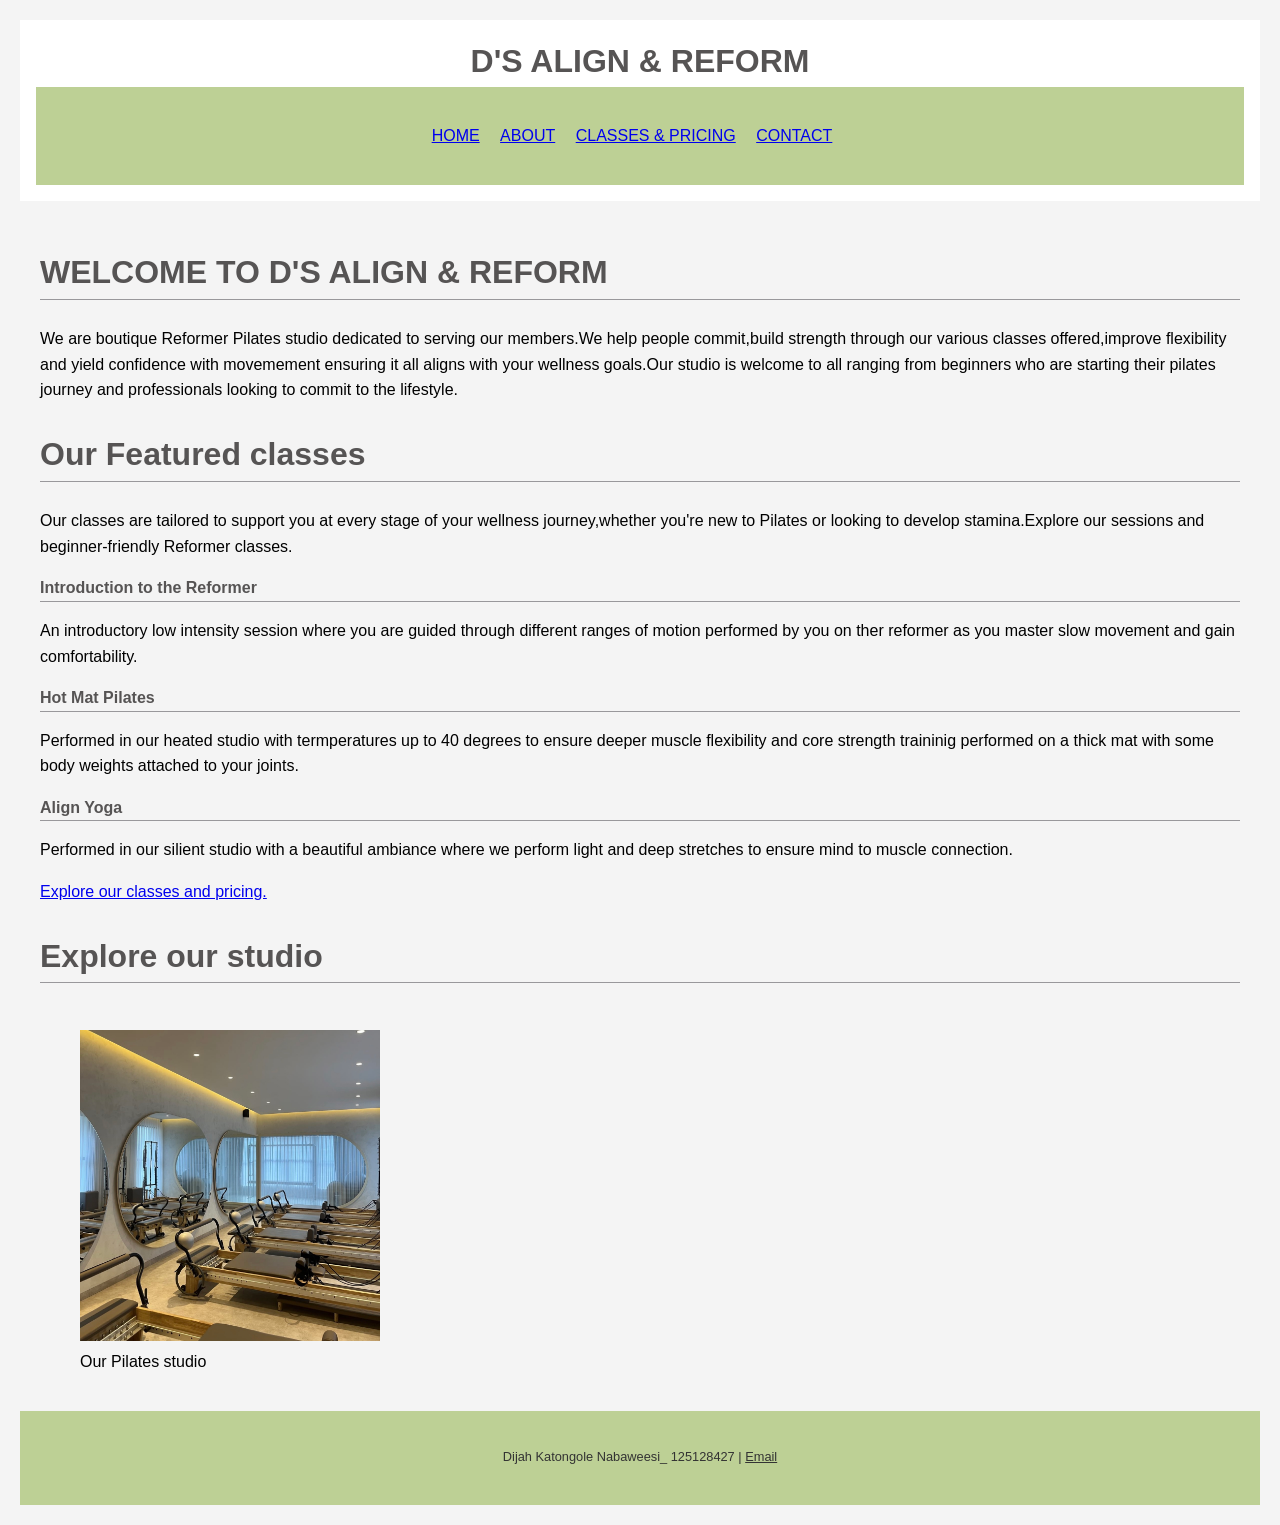
<file: index.html>
<!DOCTYPE html>
<html lang="en">
    <head>
        <meta charset="UTF-8">
        <meta name="viewport" content="width=device-width , initial-scale=1.0">
        <title>HOME</title>
        <link rel="stylesheet" href="style.css">
    </head>
    <body>
        <header id="masthead">
            <h1>D'S ALIGN & REFORM</h1>
            <nav aria-label="Main navigation">
                <ul>
                    <li><a href="index.html">HOME</a></li>
                    <li><a href="about.html">ABOUT</a></li>
                    <li><a href="classes.html">CLASSES & PRICING </a></li>
                    <li><a href="contact.html">CONTACT</a></li>
                </ul>
            </nav>
        </header>
        <main>
            <section>
                <h2> WELCOME TO D'S ALIGN & REFORM </h2>
                <p>We are boutique Reformer Pilates studio dedicated to serving our members.We help people commit,build strength through our various classes offered,improve flexibility and yield confidence with movemement ensuring it all aligns with your wellness goals.Our studio is welcome to all ranging from beginners who are starting their pilates journey and professionals looking to commit to the lifestyle. 
                </p>
            </section>
            <section>
                <h2> Our Featured classes</h2>
                <p>Our classes are tailored to support you at every stage of your wellness journey,whether you're new to Pilates or looking to develop stamina.Explore our sessions and beginner-friendly Reformer classes.</p>
                <h3>Introduction to the Reformer</h3>
                <p> An introductory low intensity session where you are guided through different ranges of motion performed by you on ther reformer as you master slow movement and gain comfortability. </p>

                <h3>Hot Mat Pilates</h3>
                <p>Performed in our heated studio with termperatures up to 40 degrees to ensure deeper muscle flexibility and core strength traininig performed on a thick mat with some body weights attached to your joints.</p>

                <h3>Align Yoga</h3>
                <p>Performed in our silient studio with a beautiful ambiance where we perform light and deep stretches to ensure mind to muscle connection. </p>
                <p>
                    <a href="classes.html"> Explore our classes and pricing.</a>
                </p>
            </section>

            <section> 
                <h2>Explore our studio</h2>
                <figure> 
                    <img src="images/IMG_5401.jpg"
                         alt="Our machines arranged in our studio"
                         width="300">
                    <figcaption> Our Pilates studio </figcaption>
                </figure>
            </section>
        </main>

        <!--Footer for the Creator-->
        <footer>
            <p> Dijah Katongole Nabaweesi_ 125128427 | <a href="mailto:dsralignreformerpilates@gmail.com"> Email</a></p>

        </footer>
     </body>
</html>
</file>
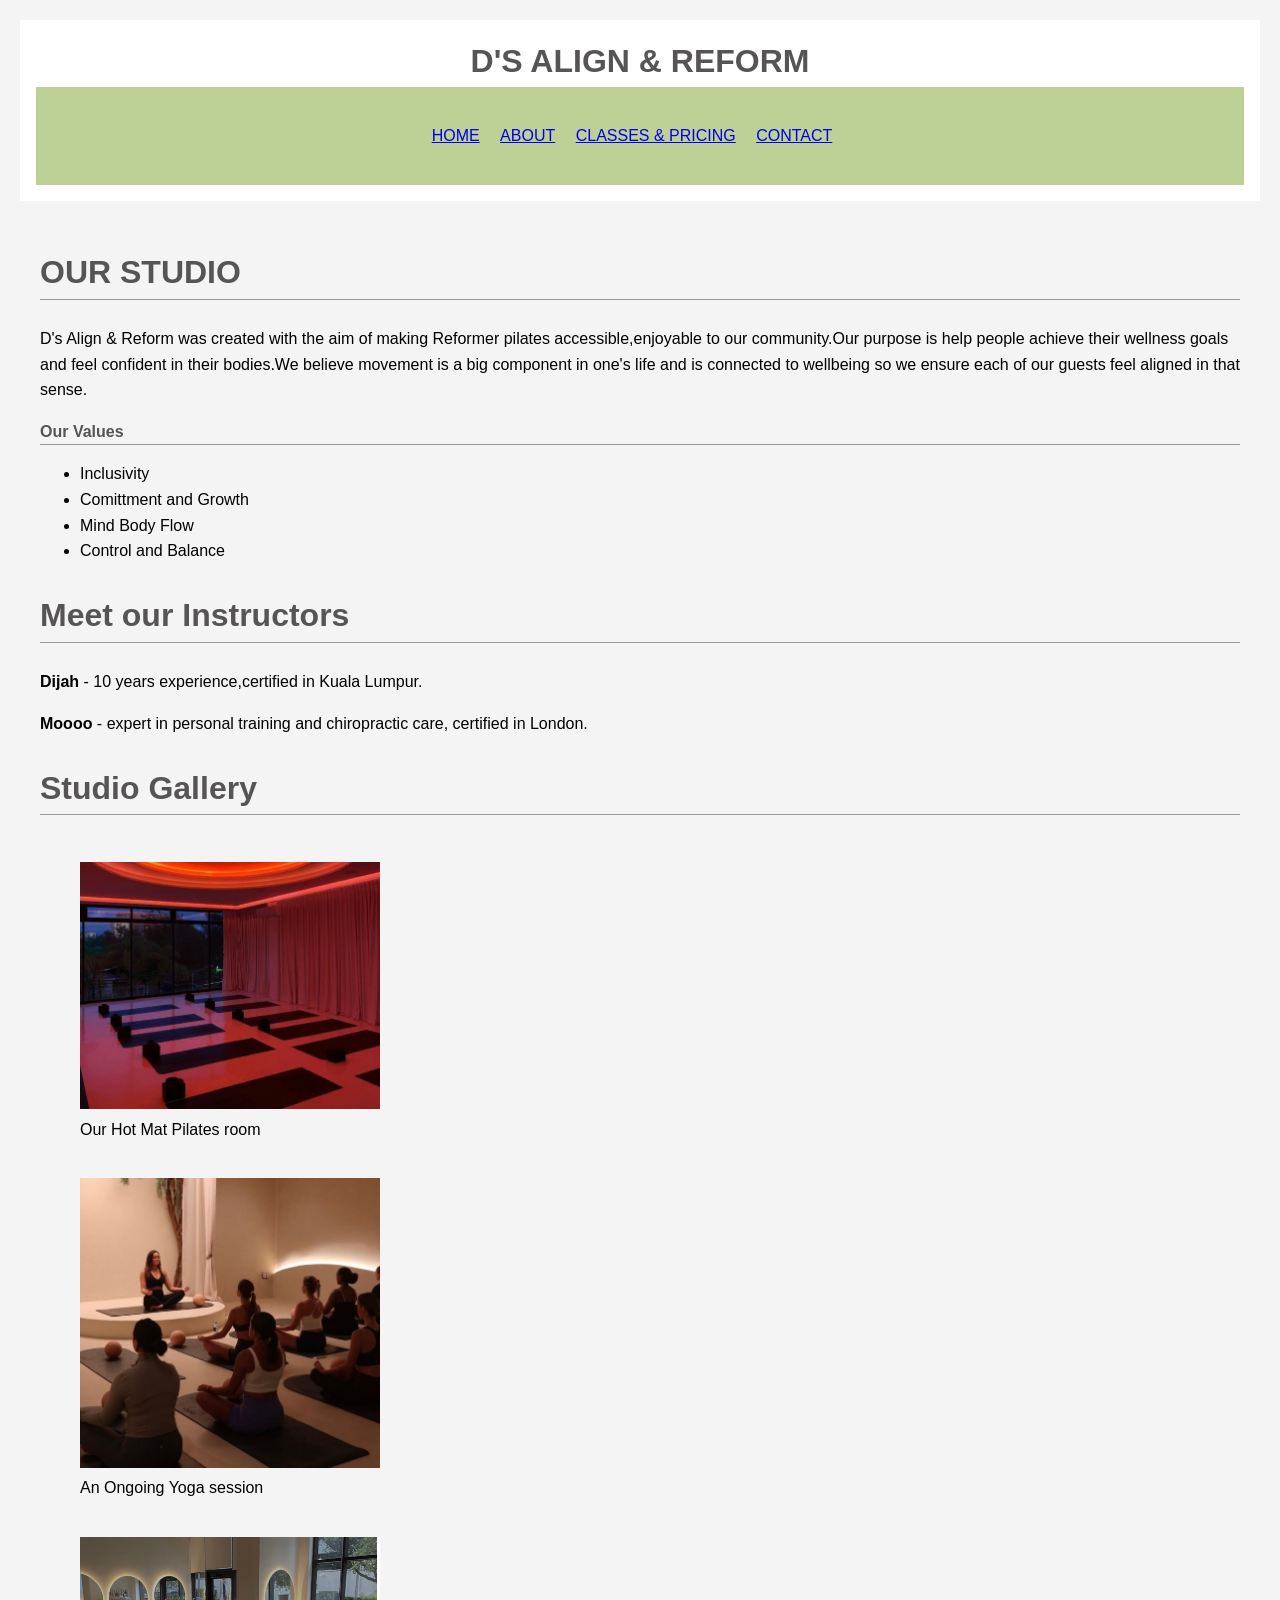
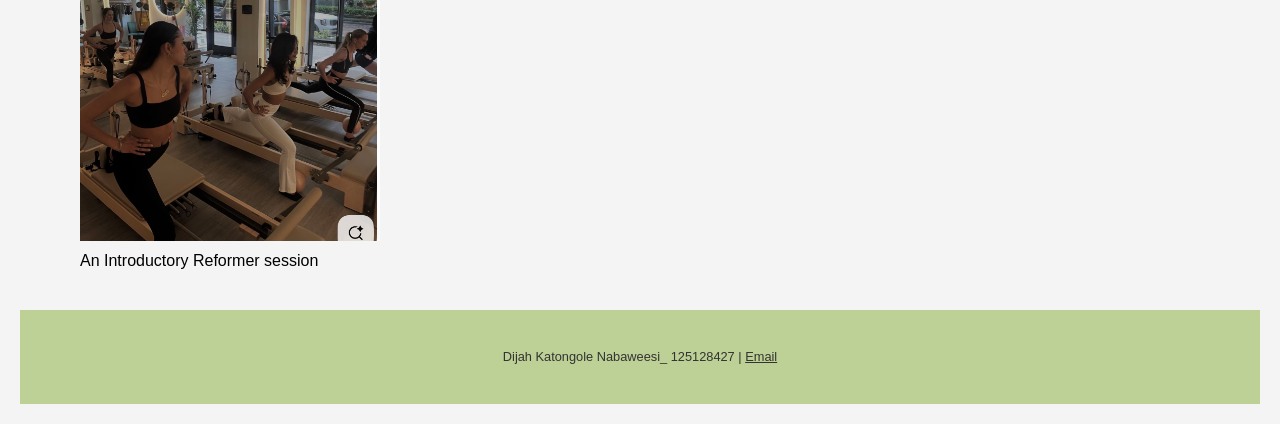
<file: about.html>
<!DOCTYPE html>
<html lang="en">
    <head>
        <meta charset="UTF-8">
        <meta name="viewport" content="width=device-width , initial-scale=1.0">
        <title>ABOUT</title>
        <link rel="stylesheet" href="style.css">
    </head>
    <body>
        <header id="masthead">
            <h1>D'S ALIGN & REFORM</h1>
            <nav aria-label="Main navigation">
                <ul>
                    <li><a href="index.html">HOME</a></li>
                    <li><a href="about.html">ABOUT</a></li>
                    <li><a href="classes.html">CLASSES & PRICING </a></li>
                    <li><a href="contact.html">CONTACT</a></li>
                </ul>
            </nav>
        </header>
        <main>
            <section>
                <h2>OUR STUDIO</h2>
                <p>D's Align & Reform was created with the aim of making Reformer pilates accessible,enjoyable to our community.Our purpose is help people achieve their wellness goals and feel confident in their bodies.We believe movement is a big component in one's life and is connected to wellbeing so we ensure each of our guests feel aligned in that sense.
                </p>
                <h3>Our Values</h3>
                <ul>
                    <li>Inclusivity</li>
                    <li>Comittment and Growth</li>
                    <li>Mind Body Flow</li>
                    <li>Control and Balance</li>
                </ul>
            </section>

            <section>
                <h2>Meet our Instructors</h2>
                <p>
                    <strong>Dijah</strong> - 10 years experience,certified in Kuala Lumpur.</p>
                <p>
                    <strong>Moooo</strong> - expert in personal training and chiropractic care, certified in London.</p>
            </section>

            <section>
                <h2>Studio Gallery</h2>
                <figure>
                    <img src="images/IMG_2795.jpg"
                         alt="Hot mat pilates studio"
                         width="300">
                    <figcaption>Our Hot Mat Pilates room</figcaption>
                </figure>

                <figure>
                    <img src="images/IMG_2796.jpg"
                         alt="Ongoing Yoga class"
                         width="300">
                    <figcaption>An Ongoing Yoga session</figcaption>
                </figure>
                
                <figure>
                    <img src="images/IMG_2797.jpg"
                         alt="Beginner Reformer"
                         width="300">
                    <figcaption>An Introductory Reformer session</figcaption>
                </figure>
            </section>

        </main>

        <!--Footer for the Creator-->
        <footer>
            <p> Dijah Katongole Nabaweesi_ 125128427 | <a href="mailto:dsralignreformerpilates@gmail.com"> Email</a></p>

        </footer>
     </body>
</html>
</file>
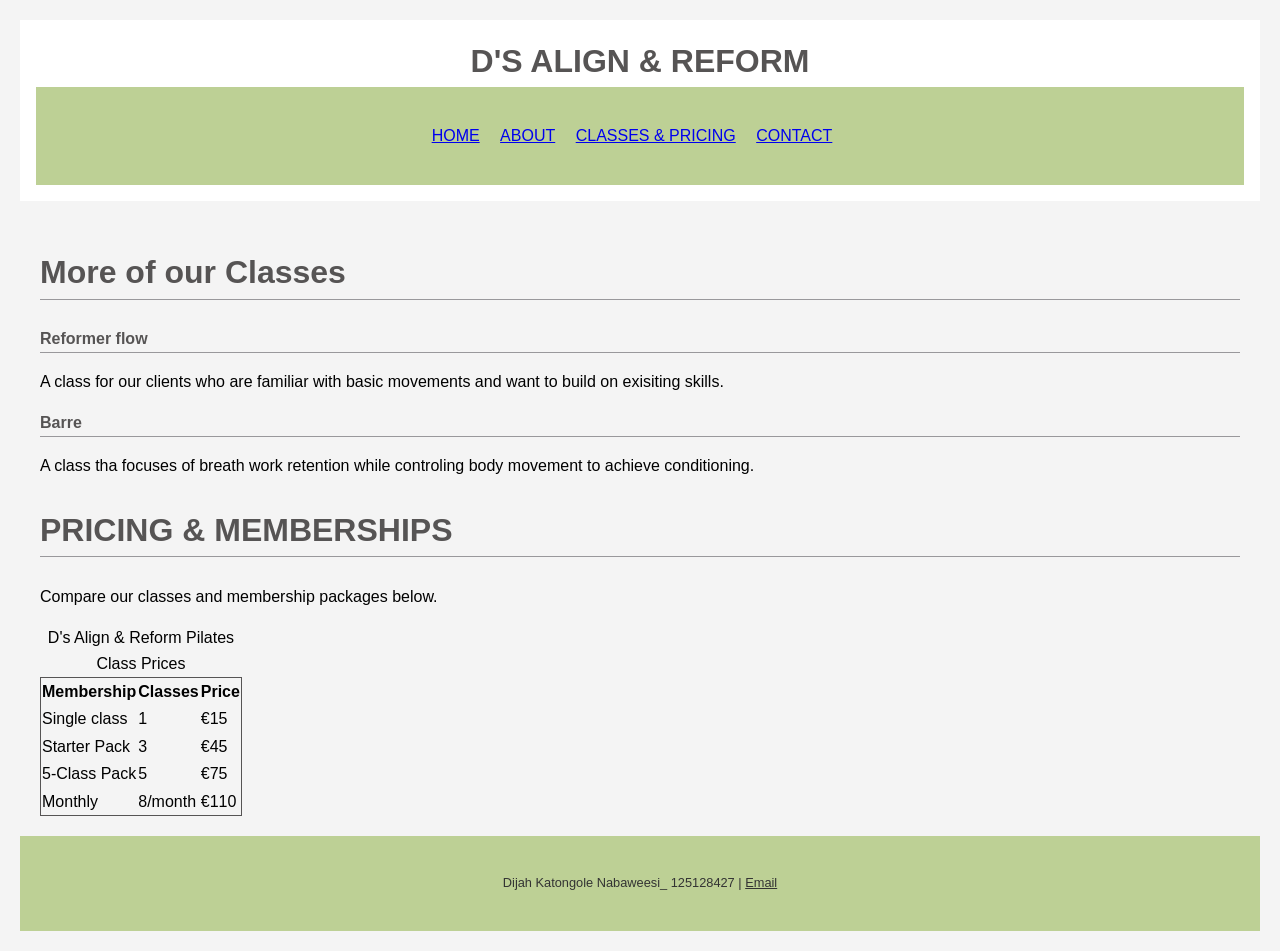
<file: classes.html>
<!DOCTYPE html>
<html lang="en">
    <head>
        <meta charset="UTF-8">
        <meta name="viewport" content="width=device-width , initial-scale=1.0">
        <title>CLASSES</title>
        <link rel="stylesheet" href="style.css">
    </head>
    <body>
        <header id="masthead">
            <h1>D'S ALIGN & REFORM</h1>
            <!--Navigation Menu-->
            <nav aria-label="Main navigation">
                <ul>
                    <li><a href="index.html">HOME</a></li>
                    <li><a href="about.html">ABOUT</a></li>
                    <li><a href="classes.html">CLASSES & PRICING </a></li>
                    <li><a href="contact.html">CONTACT</a></li>
                </ul>
            </nav>
        </header>
        <!--Main content (body)-->
        <main>
            <section>
                <h2>More of our Classes</h2>
                <h3>Reformer flow </h3>
                <p> A class for our clients who are familiar with basic movements and want to build on exisiting skills.</p>
                <h3>Barre</h3>
                <p> A class tha focuses of breath work retention while controling body movement to achieve conditioning.</p>

            </section>
            <section>
                <h2>PRICING & MEMBERSHIPS</h2>
                <p>Compare our classes and membership packages below.</p>
                <table>
                    <caption>D's Align & Reform Pilates Class Prices</caption>
                     
                    <thead> 
                        <tr>
                            <th scope="col">Membership</th>
                            <th scope="col">Classes</th>
                            <th scope="col">Price</th>
                        </tr>
                </thead>

                <tbody>
                    <tr>
                        <td>Single class</td>
                        <td>1</td>
                        <td>€15</td>
                    </tr>

                    <tr>
                        <td>Starter Pack</td>
                        <td>3</td>
                        <td>€45</td>
                    </tr>

                    <tr>
                        <td>5-Class Pack</td>
                        <td>5</td>
                        <td>€75</td>
                    </tr>

                    <tr>
                        <td>Monthly </td>
                        <td>8/month</td>
                        <td>€110</td>
                    </tr>
                </tbody>
                </table>
            </section>

        </main>

        <!--Footer for the Creator-->
        <footer>
            <p> Dijah Katongole Nabaweesi_ 125128427 | <a href="mailto:dsralignreformerpilates@gmail.com"> Email</a></p>

        </footer>
     </body>
</html>
</file>
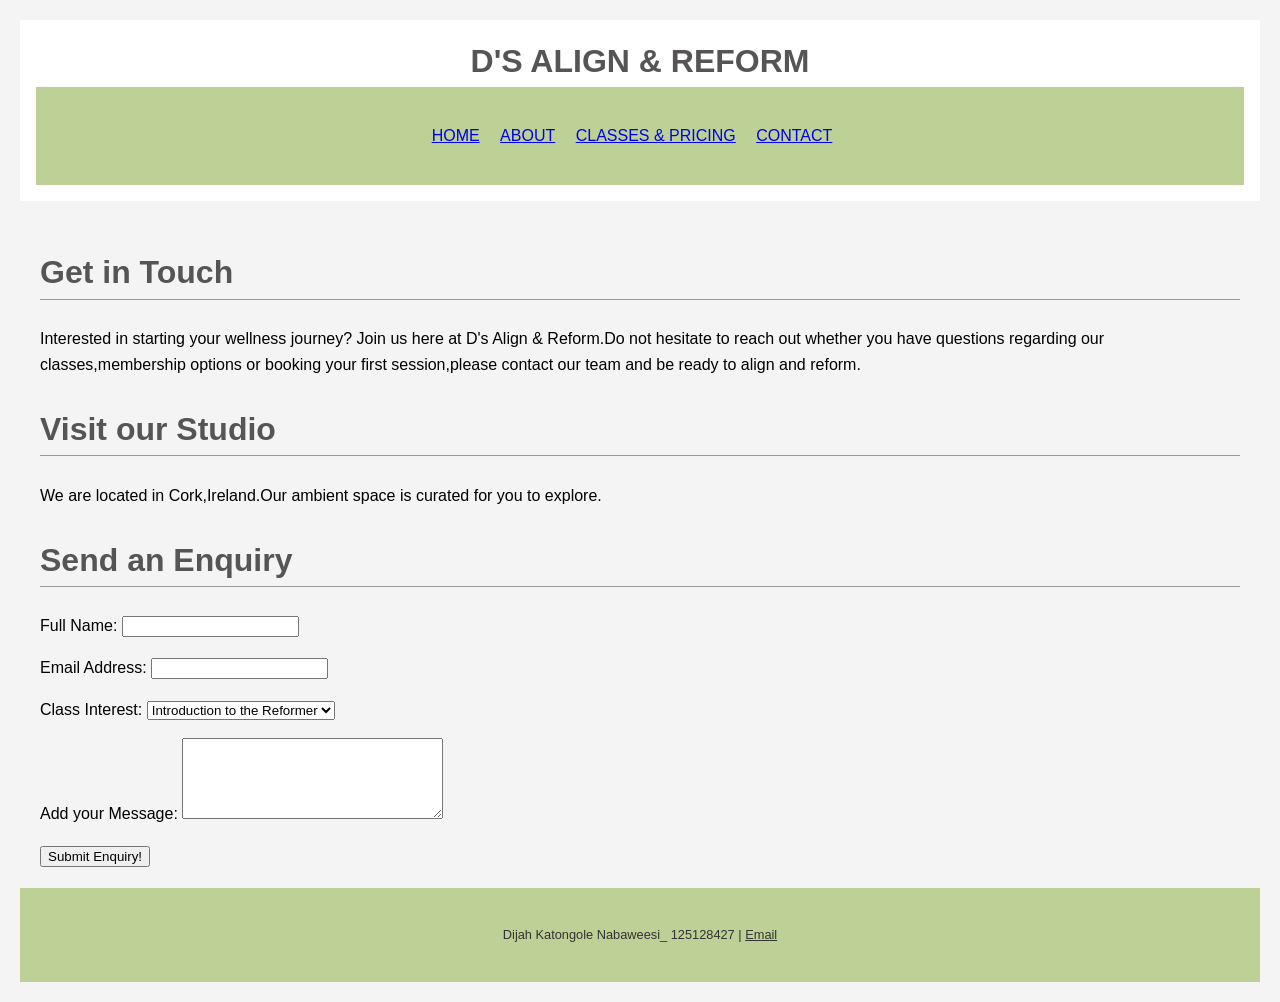
<file: contact.html>
<!DOCTYPE html>
<html lang="en">
    <head>
        <meta charset="UTF-8">
        <meta name="viewport" content="width=device-width , initial-scale=1.0">
        <title>CONTACT</title>
        <link rel="stylesheet" href="style.css">
    </head>
    <body>
        <header id="masthead">
            <h1>D'S ALIGN & REFORM</h1>
            <!--Navigation Menu-->
            <nav aria-label="Main navigation">
                <ul>
                    <li><a href="index.html">HOME</a></li>
                    <li><a href="about.html">ABOUT</a></li>
                    <li><a href="classes.html">CLASSES & PRICING </a></li>
                    <li><a href="contact.html">CONTACT</a></li>
                </ul>
            </nav>
        </header>
        <!--Main content (body)-->
        <main>
            <section>
                <h2>Get in Touch</h2>
                <p>Interested in starting your wellness journey? Join us here at D's Align & Reform.Do not hesitate to reach out whether you have questions regarding our classes,membership options or booking your first session,please contact our team and be ready to align and reform.</p>
              
                <h2>Visit our Studio</h2>
                <p>We are located in Cork,Ireland.Our ambient space is curated for you to explore.</p>
            </section>

            <section>
                <h2>Send an Enquiry</h2>
                
                <form>
                    <p>
                        <label for="name">Full Name:</label>
                        <input type="text" id="name" name="name" required>
                    </p>

                    <p>
                        <label for="email">Email Address:</label>
                        <input type="email" id="email" name="email"required>
                    </p>

                    <p>
                        <label for="class">Class Interest:</label>
                        <select id="class" name="class">
                        <option value="intro">Introduction to the Reformer </option>
                        <option value="Hot Mat">Hot Mat Pilates</option>
                        <option value="Align">Align Yoga</option>
                        <option value="Flow">Reformer Flow</option>
                        <option value="Barre">Barre</option>
                        </select>
                    </p>

                    <p>
                        <label for="message">Add your Message:</label>
                        <textarea id="message"
                                  name="message"
                                  rows="5"
                                  cols="30"></textarea>
                    </p>

                    <button type="submit">Submit Enquiry!</button>
                </form>
            </section>
        </main>

        <!--Footer for the Creator-->
        <footer>
            <p> Dijah Katongole Nabaweesi_ 125128427 | <a href="mailto:dsralignreformerpilates@gmail.com"> Email</a></p>

        </footer>
     </body>
</html>
</file>
<file: style.css>
body {
    font-family:Arial, Helvetica, sans-serif;
    margin:0;
    padding: 20px;
    background-color: #f4f4f4;
    line-height: 1.6;
} 

/*header styling*/
header{
   background-color: white;
   color: #565454;
   padding: 1rem;
   text-align:center;
}

/*heading styling*/
h1{
   color: #565454;
   font-size: 2rem;
   margin:0;
}

h2{
    color: #565454;
    font-size: 2rem;
    border-bottom: 1px solid#43424882;
}

h3{
   color: #565454;
   font-size: 1rem;
   border-bottom: 1px solid #43424882;
}

/*navigations styling*/
nav{
   background-color:rgb(189, 208, 149);
   padding: 10px;
   color: whitesmoke;
}

nav a:hover{
   color: rgb(233, 233, 241);
   text-decoration: underline;
}

nav ul{
   list-style:none;
   padding: 10px 0;
   text-align: center;
}

nav  li {
   display:inline-block;
   margin-right: 16px;
}

/*Body*/
main{
    padding: 20px;
}

/*Image styling*/
img{
    max-width: 100%;
    height:auto;
    margin-top: 20px;
    border: radius 12px;
}

/*Pricing table*/
table,th td {
    border-collapse: collapse;
    border: 1px solid  #565454;
    padding: 10px;
}

/*footer styling*/
footer{
padding: 1.5rem;
color:#333333;
background-color:rgb(189, 208, 149);
text-align:center;
}

footer p{
   font-size: 0.8em; ;
 }

footer a{
   color:#333333;
}

/*footer hover styling*/
footer a:hover{
   color: rgb(248, 249, 249);
}
</file>
